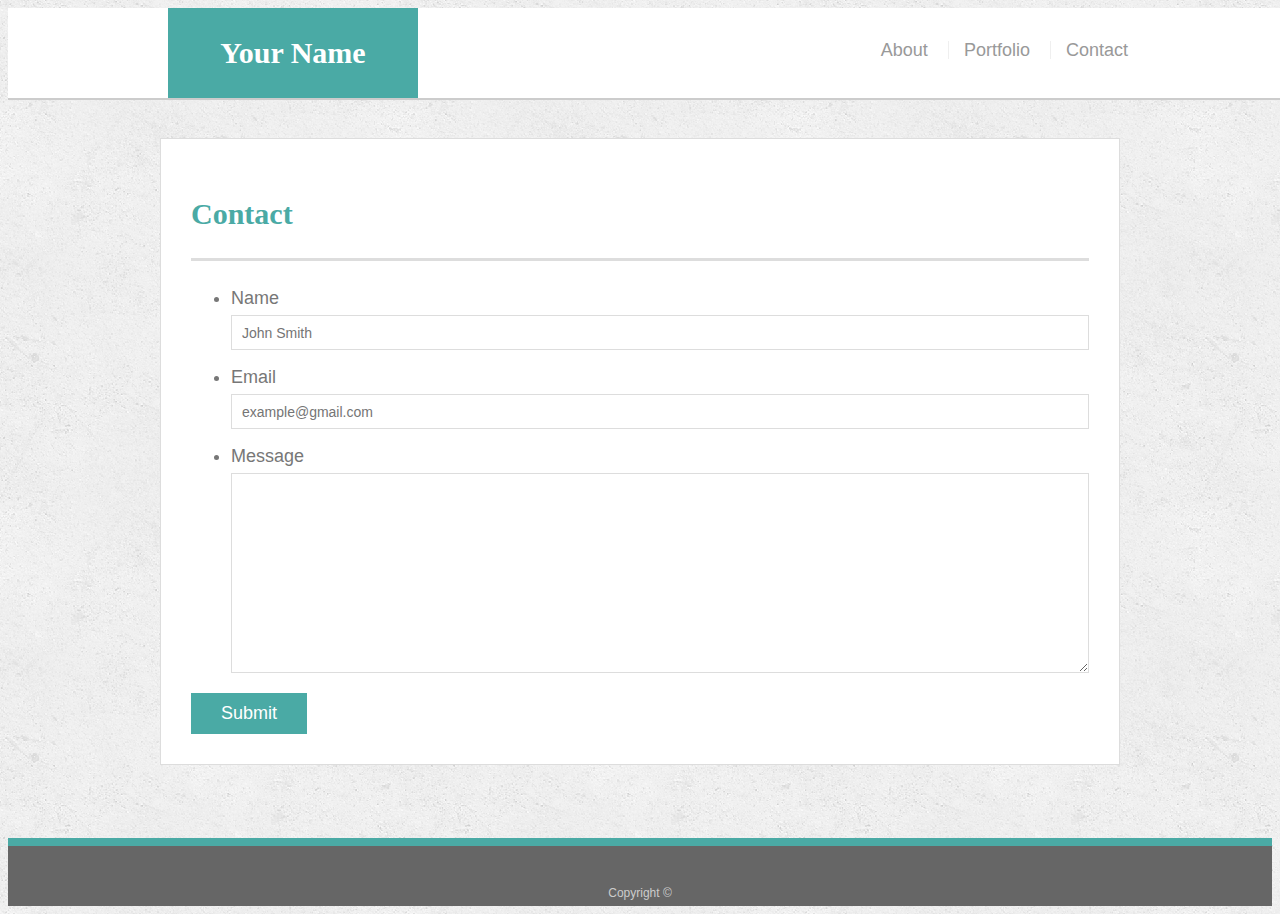
<file: contact.html>
<!doctype html>
<html lang="en-us">

<head>
  <meta charset="UTF-8">
  <title>Contact | Ray Kilburg</title>
  <link rel="stylesheet" type="text/css" href="assets/css/style.css">
</head>

<body>

  <header id="masthead">
    <div class="container">
      <a href="index.html" id="logo">Your Name</a>
      <nav>
        <a href="index.html">About</a>
        <a href="portfolio.html">Portfolio</a>
        <a href="contact.html">Contact</a>
      </nav>
    </div>
  </header>

  <div id="main-container" class="container">
    <section class="main-section">
      <h1>Contact</h1>

      <form id="contact-form">
        <ul>
          <li>
            <label for="name">Name</label>
            <input type="text" id="name" name="name" placeholder="John Smith" required="required">
          </li>
          <li>
            <label for="email">Email</label>
            <input type="email" id="email" name="email" placeholder="example@gmail.com" required="required">
          </li>
          <li>
            <label for="message">Message</label>
            <textarea id="message" name="message" required="required"></textarea>
          </li>
        </ul>
        <input type="submit">
      </form>

    </section>

  </div>

  <footer>
    <div class="container">
      Copyright &copy;
    </div>
  </footer>
</body>

</html>
</file>
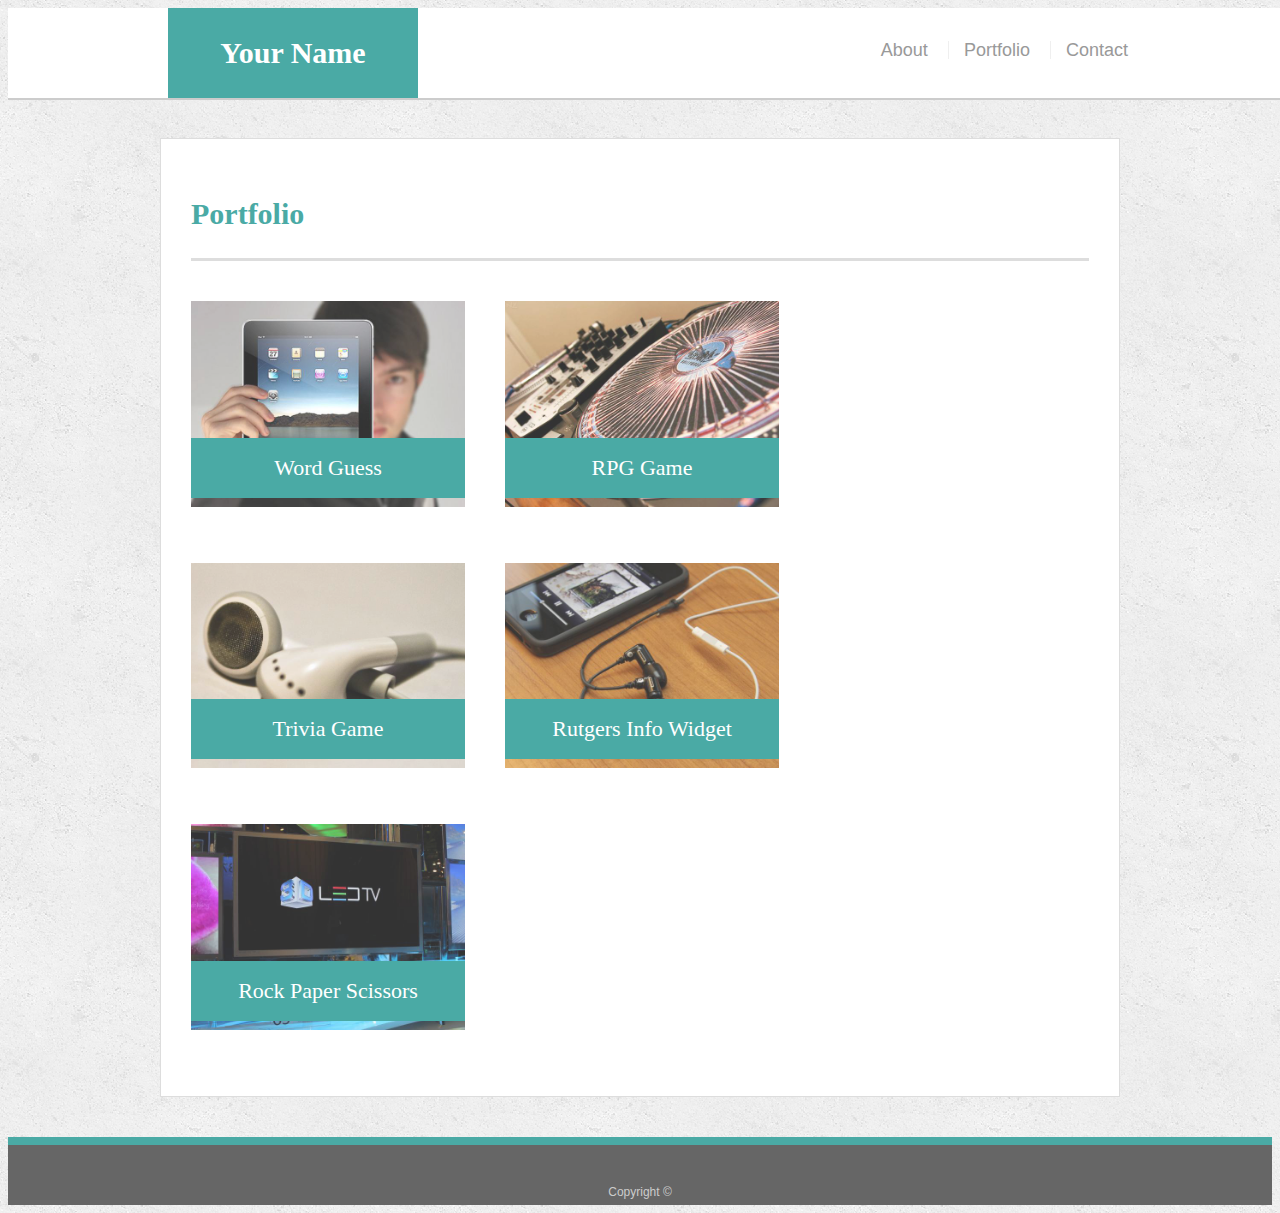
<file: portfolio.html>
<!doctype html>
<html lang="en-us">

<head>
  <meta charset="UTF-8">
  <title>Portfolio | Ray Kilburg</title>
  <link rel="stylesheet" type="text/css" href="assets/css/style.css">
</head>

<body>

  <header id="masthead">
    <div class="container">
      <a href="index.html" id="logo">Your Name</a>
      <nav>
        <a href="index.html">About</a>
        <a href="portfolio.html">Portfolio</a>
        <a href="contact.html">Contact</a>
      </nav>
    </div>
  </header>

  <div id="main-container" class="container">
    <section class="main-section">
      <h1>Portfolio</h1>

      <div class="work">
        <img src="assets/images/technics-q-c-640-480-1.jpg" alt="Word Guess">

        <h3>Word Guess</h3>
      </div>
      <div class="work">
        <img src="assets/images/technics-q-c-640-480-2.jpg" alt="RPG Game">

        <h3>RPG Game</h3>
      </div>
      <div class="work">
        <img src="assets/images/technics-q-c-640-480-5.jpg" alt="Trivia Game">

        <h3>Trivia Game</h3>
      </div>
      <div class="work">
        <img src="assets/images/technics-q-c-640-480-7.jpg" alt="Rutgers Info Widget">

        <h3>Rutgers Info Widget</h3>
      </div>
      <div class="work">
        <img src="assets/images/technics-q-c-640-480-9.jpg" alt="Rock Paper Scissors">

        <h3>Rock Paper Scissors</h3>
      </div>

    </section>

  </div>

  <footer>
    <div class="container">
      Copyright &copy;
    </div>
  </footer>
</body>

</html>
</file>
<file: assets/css/style.css>
body {
  font-family: Arial, "Helvetica Neue", Helvetica, sans-serif;
  font-size: 18px;
  line-height: 34px;
  color: #777;
  background: url("../images/concrete_seamless.png");
}

* {
  box-sizing: border-box;
}

/* general */

.container {
  width: 100%;
  max-width: 960px;
  margin: 0 auto;
  clear: both;
}

h1,
h2,
h3,
p {
  margin-bottom: 20px;
}

p:last-child {
  margin-bottom: 0;
}

h1,
h2,
h3 {
  font-family: Georgia, Times, "Times New Roman", serif;
  font-weight: 700;
  color: #4aaaa5;
}

h1 {
  padding-bottom: 20px;
  font-size: 30px;
  line-height: 49px;
  border-bottom: 3px solid #ddd;
}

h2,
h3 {
  font-size: 22px;
}

/* header */

#masthead {
  position: fixed;
  z-index: 99;
  width: 100%;
  margin: 0 0 30px;
  overflow: auto;
  color: #fff;
  background: #fff;
  border-bottom: 2px solid #ccc;
}

#logo {
  float: left;
  width: 250px;
  height: 90px;
  font-family: Georgia, Times, "Times New Roman", serif;
  font-size: 30px;
  font-weight: 700;
  line-height: 90px;
  color: #fff;
  text-align: center;
  text-decoration: none;
  background: #4aaaa5;
}

nav {
  float: right;
  margin-top: 25px;
}

nav a {
  display: inline-block;
  padding-left: 15px;
  margin-left: 15px;
  line-height: 18px;
  color: #999;
  text-decoration: none;
  border-left: 1px solid #efefef;
}

nav a:first-child {
  border-left: 0 none;
}

/* footer */

footer {
  padding: 30px 0;
  clear: both;
  font-size: 12px;
  color: #fff;
  color: #ccc;
  text-align: center;
  background: #666;
  border-top: 8px solid #4aaaa5;
  height: 50px;
}

h3,
h2 {
  padding-bottom: 20px;
  margin-bottom: 15px;
  line-height: 22px;
  border-bottom: 2px solid #eee;
}

/* main */

#main-container {
  padding-top: 130px;
  min-height: calc(100vh - 70px);
}

.main-section {
  float: left;
  width: 100%;
  max-width: 960px;
  padding: 30px;
  margin: 0 0 40px;
  background: #fff;
  border: 1px solid #ddd;
}

/* portfolio page */

.work {
  position: relative;
  float: left;
  width: 274px;
  margin: 20px 0 25px;
  overflow: auto;
}

.work:nth-child(even) {
  margin-right: 40px;
}

.work img {
  width: 100%;
  border: 0 none;
  opacity: 0.8;
}

.work h3 {
  position: absolute;
  bottom: 20px;
  width: 100%;
  padding: 15px;
  margin-bottom: 0;
  font-weight: 300;
  line-height: 30px;
  color: #fff;
  text-align: center;
  background: #4aaaa5;
  border-bottom: 0;
}

.auth-image {
  float: left;
  width: 200px;
  height: auto;
  margin-top: 10px;
  margin-right: 25px;
}

/* contact page */

#contact-form ul {
  margin-bottom: 20px;
}

#contact-form li {
  margin-bottom: 10px;
}

label,
input[type="text"],
input[type="email"],
textarea {
  display: block;
  width: 100%;
}

input[type="text"],
input[type="email"],
textarea {
  height: 35px;
  padding: 0 10px;
  font-size: 14px;
  border: 1px solid #ddd;
}

textarea {
  height: 200px;
}

input[type="submit"] {
  padding: 10px 30px;
  font-size: 18px;
  color: #fff;
  cursor: pointer;
  background: #4aaaa5;
  border: 0 none;
}

/* Media Queries */
/* 980px */
@media screen and (max-width: 980px) {
  .container {
    width: 80%;
  }
  #main-container {
    width: 80%;
  }
  #masthead {
    width: 100%;
  }
}

/* 768px */
@media screen and (max-width: 768px) {
  .container {
    width: 90%;
  }
}

/* 640px */
@media screen and (max-width: 640px) {
  .container {
    width: 90%;
  }
  #main-container {
    width: 90%;
    padding-top: 40%;
  }
  #masthead {
    width: 100%;
    padding-top: 10px;
  }
  #logo {
    width: 100%;
  }

  nav {
    text-align: center;
    width: 100%;
    font-size: 14px;
    padding-bottom: 10px;
  }
}
</file>
